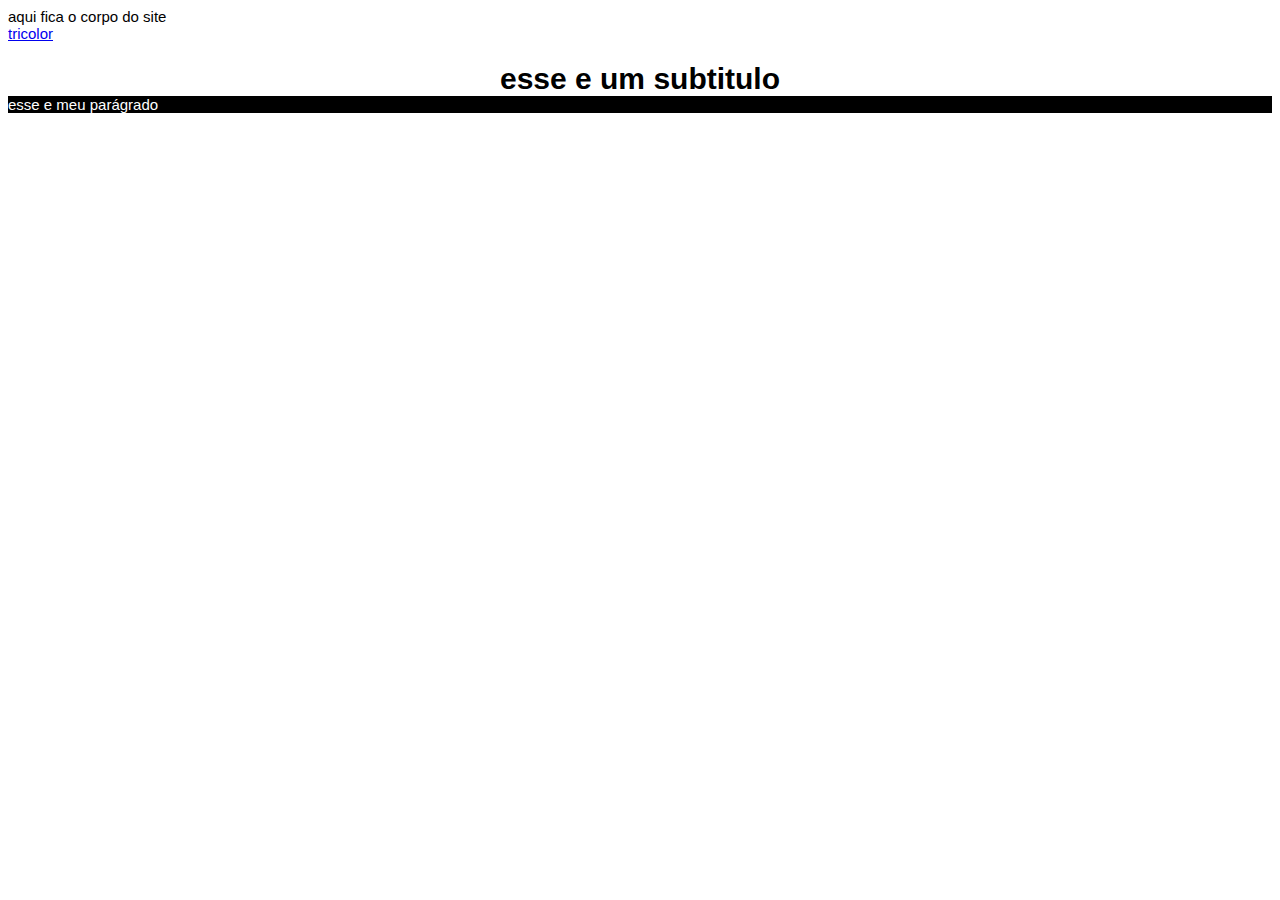
<file: index.html>
<!DOCTYPE html>
<html>
 <head>
    <meta charset="utf-8"/>
    <title>MINHA PAGINA DE TESTE</title>
    <link rel="stylesheet" href="estilos/estilo.css"/>
 </head>
 <body>
    aqui fica o corpo do site<br/>
    <a href="outra_pagina.html"                                >tricolor</a>
    <h1>esse e um subtitulo</h1>
    <p>esse e meu parágrado</p>
 </body>
</html>
</file>
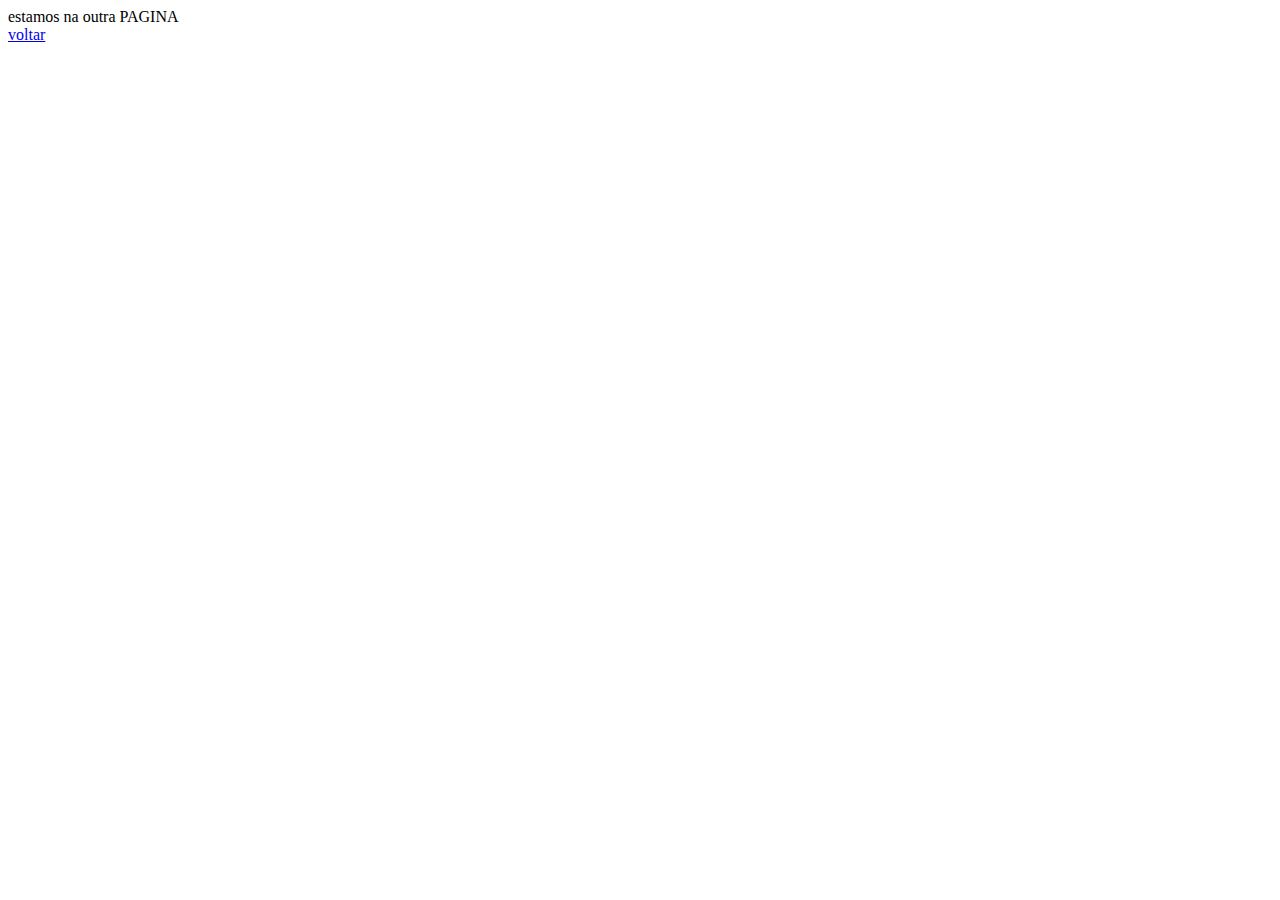
<file: outra_pagina.html>
<!DOCTYPE html>
<html>
 <head>
    <meta charset="utf-8"/>
    <title>MINHA PAGINA DE TESTE</title>
 </head>
 <body>
    estamos na outra PAGINA<br/>
    <a href="index.html">voltar</a>
 </body>
</html>
</file>
<file: estilos/estilo.css>
body {
    font-size: 15px; /*px significa "pixel"
    background-color: white;  /* COR DE FUNDO */
    font-family: Arial, Helvetica, sans-serif; /*este e o nome da fonte */
}
h1 {
    text-align: center;
    margin-bottom: 0;
}
p {
color:white;
background-color: black;
margin-top: 0;
}
</file>
